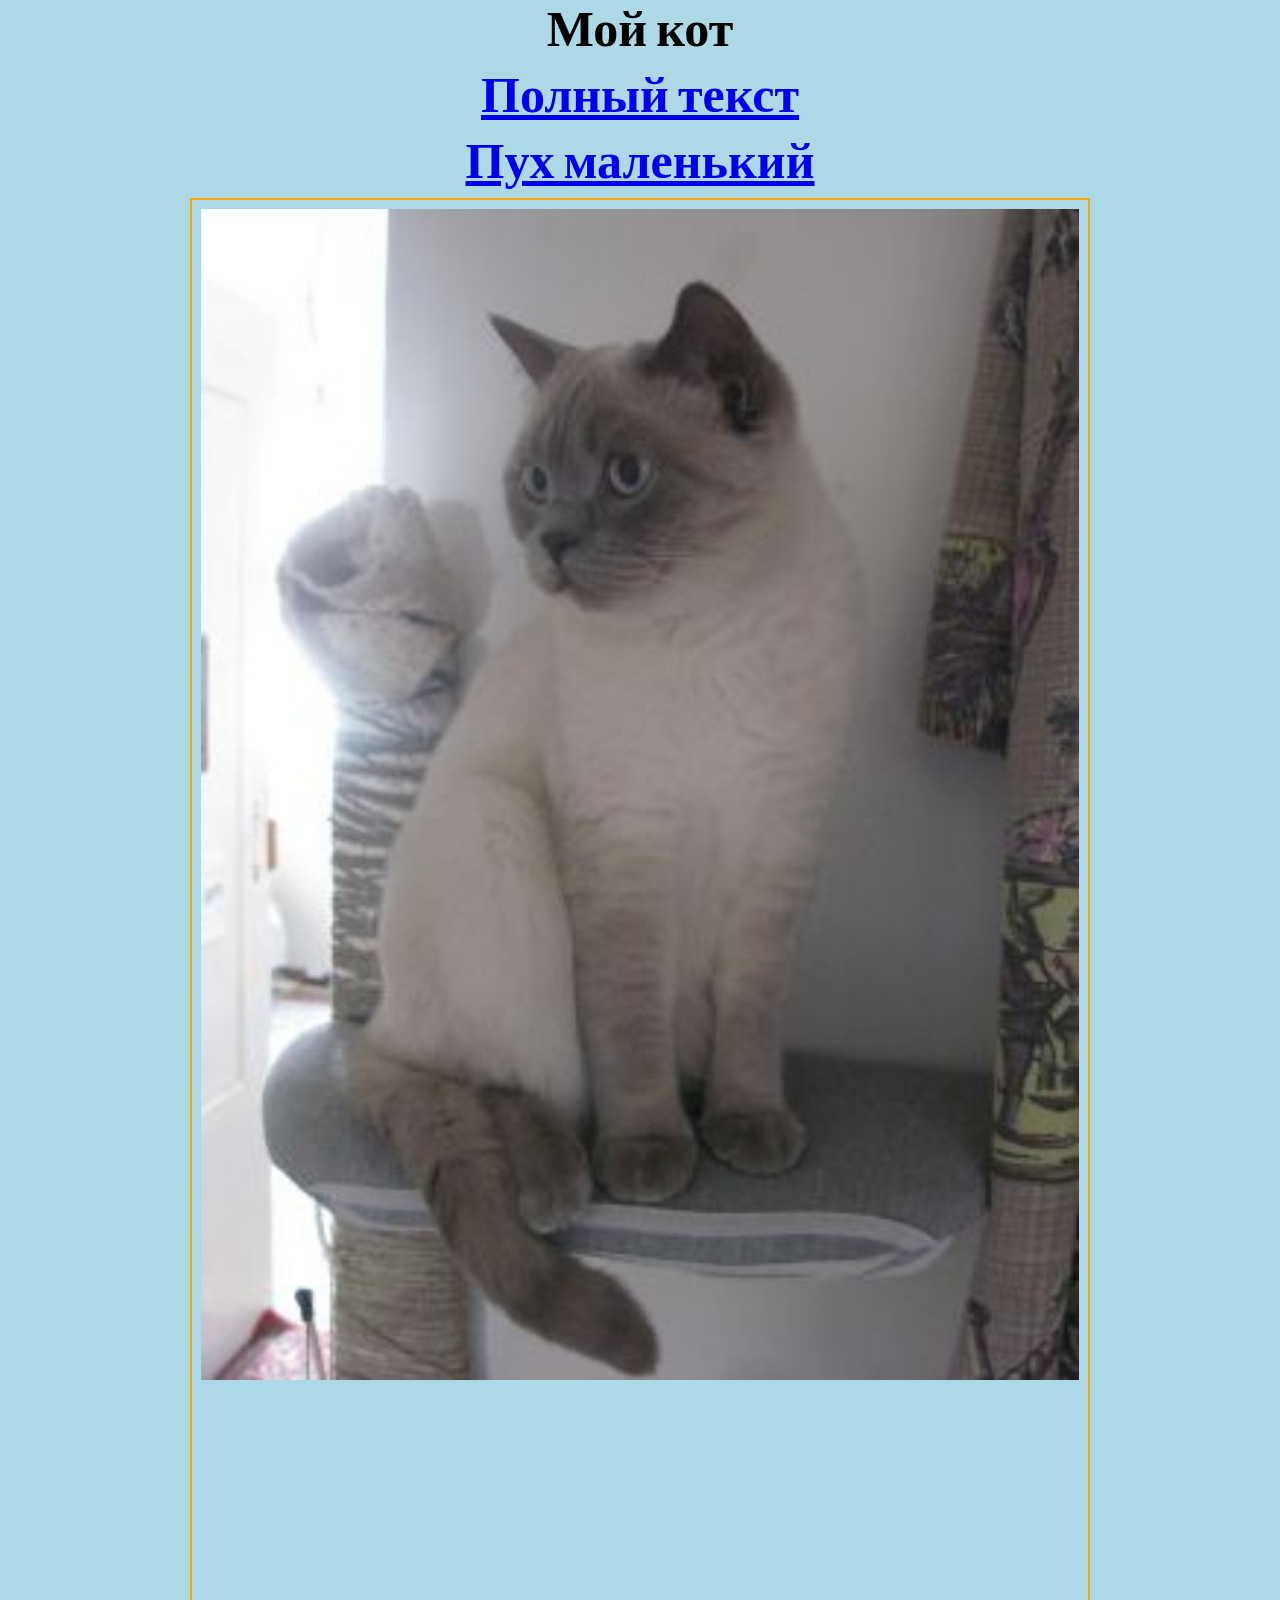
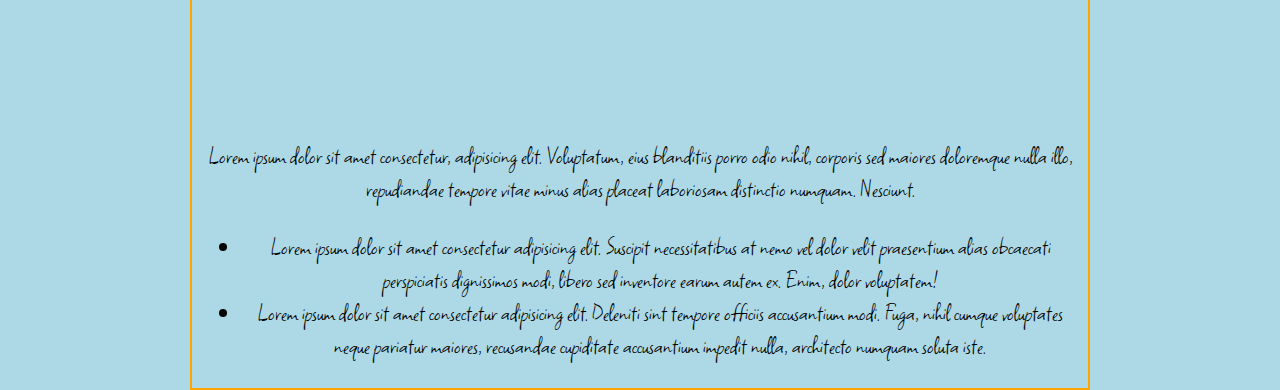
<file: index.html>
<!DOCTYPE html>
<html lang="en">
<head>
    <meta charset="UTF-8">
    <meta http-equiv="X-UA-Compatible" content="IE=edge">
    <meta name="viewport" content="width=device-width, initial-scale=1.0">
    <link rel="stylesheet" type="text/css" href="css/style.css">
    <link rel="apple-touch-icon" sizes="180x180" href="apple-touch-icon.png">
    <link rel="icon" type="image/png" sizes="32x32" href="favicon-32x32.png">
    <link rel="icon" type="image/png" sizes="16x16" href="favicon-16x16.png">
    <link rel="manifest" href="site.webmanifest">
    <title>Мой кот</title>
</head>
<body>
    <h1 class="header">Мой кот</h1>
    <h1 class="header"><a href="about.html">Полный текст</a></h1>
    <h1 class="header"><a href="page3.html">Пух маленький</a></h1>
    <div class="container">
        <div class="item">
            <img src="img/IMG_4778_small.JPG" alt="">
            <iframe width="560" height="315" src="https://www.youtube.com/embed/6JNbdftBbvM" title="YouTube video player" frameborder="0" allow="accelerometer; autoplay; clipboard-write; encrypted-media; gyroscope; picture-in-picture" allowfullscreen></iframe>
            <p>Lorem ipsum dolor sit amet consectetur, adipisicing elit. Voluptatum, eius blanditiis porro odio nihil, corporis sed maiores doloremque nulla illo, repudiandae tempore vitae minus alias placeat laboriosam distinctio numquam. Nesciunt.</p>
            <ul>
               <li>Lorem ipsum dolor sit amet consectetur adipisicing elit. Suscipit necessitatibus at nemo vel dolor velit praesentium alias obcaecati perspiciatis dignissimos modi, libero sed inventore earum autem ex. Enim, dolor voluptatem!</li>
               <li>Lorem ipsum dolor sit amet consectetur adipisicing elit. Deleniti sint tempore officiis accusantium modi. Fuga, nihil cumque voluptates neque pariatur maiores, recusandae cupiditate accusantium impedit nulla, architecto numquam soluta iste.</li>
            </ul>
        </div>
      </div>
</body>
</html>
</file>
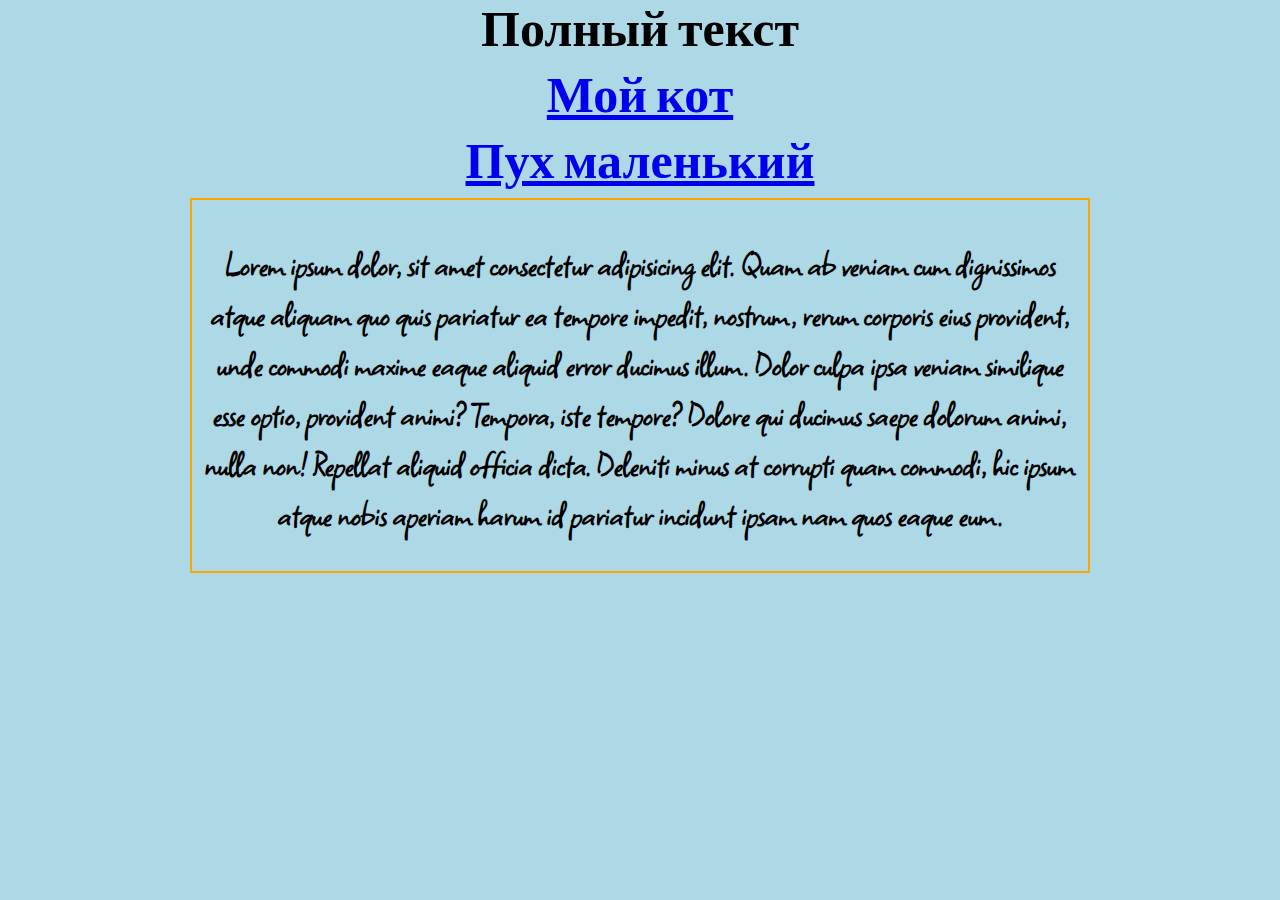
<file: about.html>
<!DOCTYPE html>
<html lang="en">
<head>
    <meta charset="UTF-8">
    <meta http-equiv="X-UA-Compatible" content="IE=edge">
    <meta name="viewport" content="width=device-width, initial-scale=1.0">
    <link rel="stylesheet" type="text/css" href="css/style.css">
    <link rel="apple-touch-icon" sizes="180x180" href="apple-touch-icon.png">
    <link rel="icon" type="image/png" sizes="32x32" href="favicon-32x32.png">
    <link rel="icon" type="image/png" sizes="16x16" href="favicon-16x16.png">
    <link rel="manifest" href="site.webmanifest">
    <title>Полный текст</title>
</head>
<body>
    <h1 class="header">Полный текст</a></h1>
    <h1 class="header"><a href="index.html">Мой кот</a></h1>
    <h1 class="header"><a href="page3.html">Пух маленький</a></h1>
    <div class="container">
        <div class="item">
            <h2>Lorem ipsum dolor, sit amet consectetur adipisicing elit. Quam ab veniam cum dignissimos atque aliquam quo quis pariatur ea tempore impedit, nostrum, rerum corporis eius provident, unde commodi maxime eaque aliquid error ducimus illum. Dolor culpa ipsa veniam similique esse optio, provident animi? Tempora, iste tempore? Dolore qui ducimus saepe dolorum animi, nulla non! Repellat aliquid officia dicta. Deleniti minus at corrupti quam commodi, hic ipsum atque nobis aperiam harum id pariatur incidunt ipsam nam quos eaque eum.</h2>
          </div>
      </div>
</body>
</html>
</file>
<file: css/style.css>
@import url('https://fonts.googleapis.com/css2?family=Square+Peg&display=swap');
.container {
    text-align: center;
    background-color: lightblue;
    overflow: hidden;      
    width: 900px;
    margin: auto;
  }
  .item {
    float: left;
    width: 100%;
    padding: 1% 1% 0;
    border: 2px solid orange;
    box-sizing: border-box;
  }
  .item img {
    width: 100%;
  }
  .centered {
    margin: 0 5%;
  }

  .header {
      background-color: lightblue;
      width: 700px;
      margin: auto;
      text-align: center;
  }

  body {
    background-color: lightblue;
    font-family: 'Square Peg', cursive;
    font-size: 25px;
  }

  html, body {
    margin: 0;
    padding: 0;
  }

  * {
    box-sizing: border-box;
  }

  .slider {
      width: 50%;
      margin: 100px auto;
  }

  .slick-slide {
    margin: 0px 20px;
  }

  .slick-slide img {
    width: 100%;
  }

  .slick-prev:before,
  .slick-next:before {
    color: black;
  }


  .slick-slide {
    transition: all ease-in-out .3s;
    opacity: .2;
  }
  
  .slick-active {
    opacity: .5;
  }

  .slick-current {
    opacity: 1;
  }

  .header-2 {
    margin: 20px;
  }
</file>
